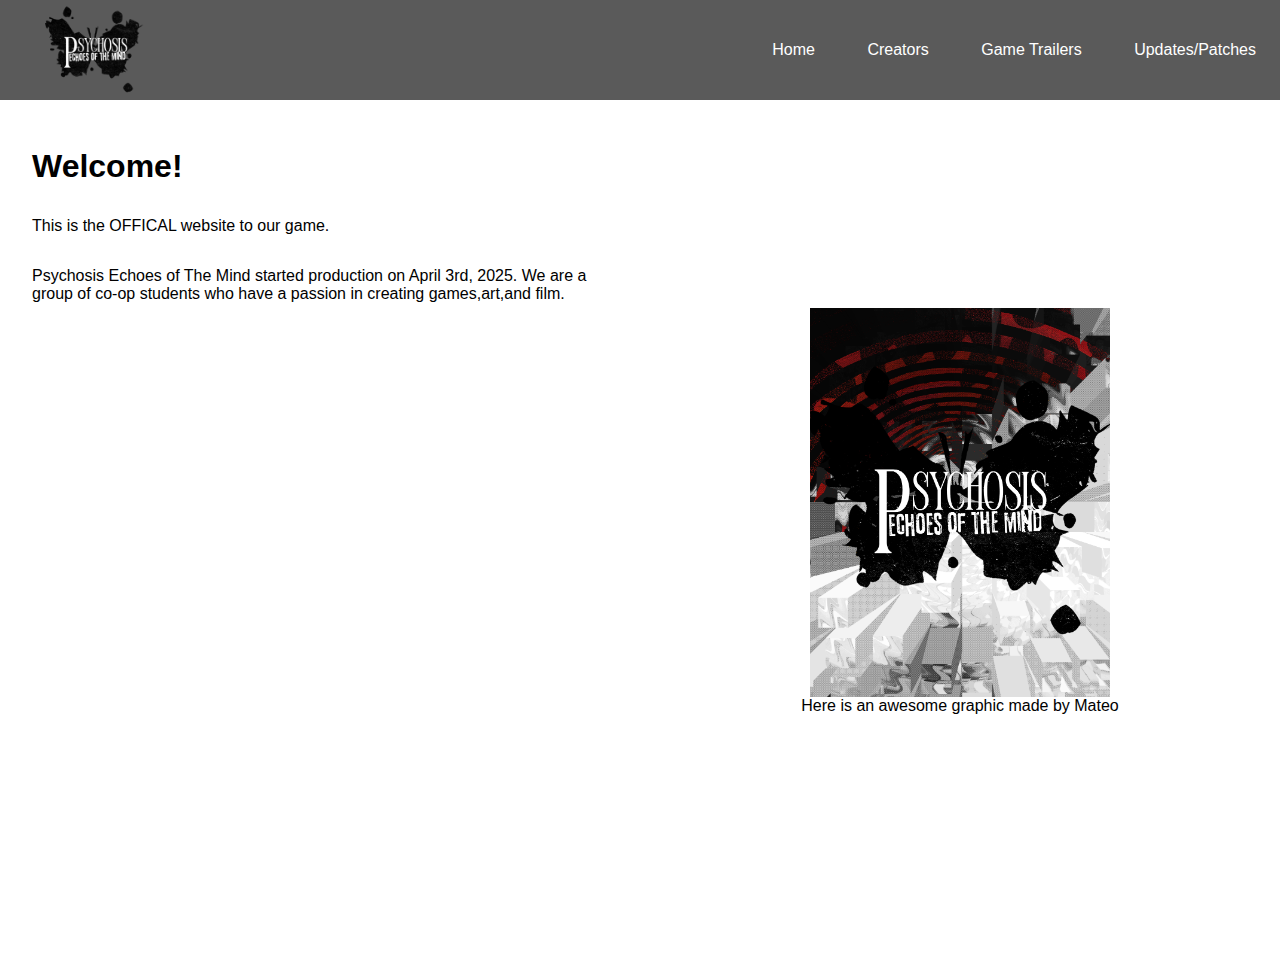
<file: index.html>
<!DOCTYPE html>
<html>
<head>
    <title>Home - Psychosis Echoes Of The Mind</title>
    <link rel="stylesheet" href="style.css"
    <style>

    </style>
</head>
<body>
    <nav>
     <img src= "photos/psych1.png" alt="Our Game's Logo" width="200"
     class="hero-image"/>
        <div class="logo"></div>
        <div class="nav-items">
        <a href="index.html">Home</a>
        <a href="creators.html">Creators</a>
        <a href="info.html">Game Trailers</a>
        <a href="updatesandpatches.html">Updates/Patches</a>
    </div>
        </nav>
        <section class="hero">
            <div class="hero-container">
                <div class="column-left">
                    <h1>Welcome!</h1>
                    <p>This is the OFFICAL website to our game.</p>
                    <p2>Psychosis Echoes of The Mind started production on April 3rd, 2025. We are a group of co-op students who have a passion in creating games,art,and film.</p2>
                    <p3></p3>
                    </div>
                    <div class="column-right">
                        <img src="photos/psychosis poster 2.png" width="300"
                    <p>Here is an awesome graphic made by Mateo</p>

                    </div>
                </div>   
            </div>
            
        </section>
       
    </nav>
    
    <p></p>
</body>
</html>
</file>
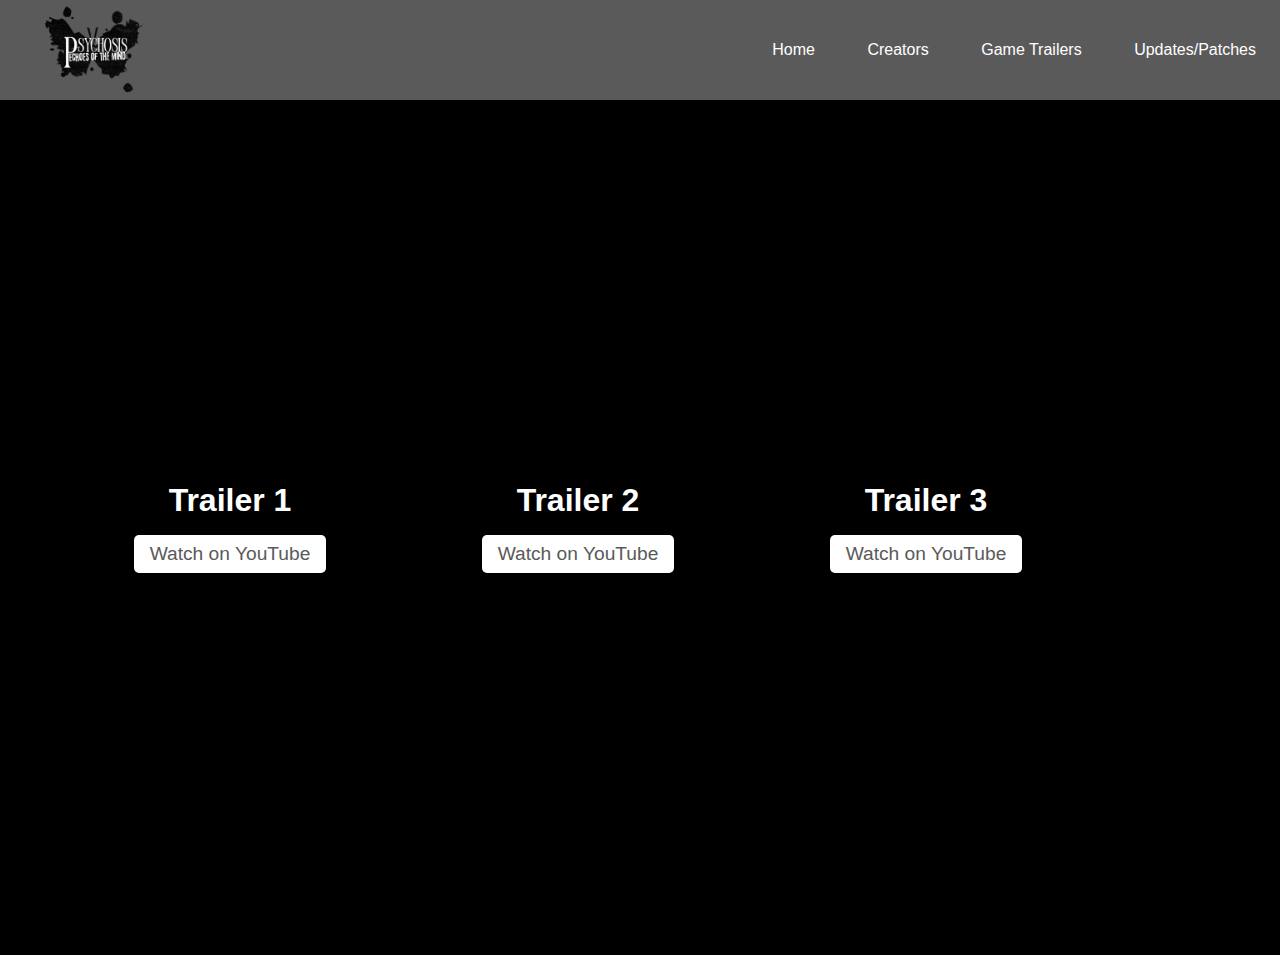
<file: info.html>
<!DOCTYPE html>
<html>
<head>
    <title>Document</title>
    <link rel="stylesheet" href="style3.css"
    <style>

    </style>
</head>
<body>
    <nav>
     <img src= "photos/psych1.png" alt="Our Game's Logo" width="200"
     class="hero-image"/>
        <div class="logo"></div>
        <div class="nav-items">
        <a href="index.html">Home</a>
        <a href="creators.html">Creators</a>
        <a href="info.html">Game Trailers</a>
        <a href="updatesandpatches.html">Updates/Patches</a>
    </div>
        </nav>
        <section class="below">
            <div class="below-container">
                <div class="column-left">
                    <section class="trailers">
                        <div class="trailers-container">
                            <!-- Trailer 1 (Left) -->
                            <div class="trailer">
                                <h1>Trailer 1</h1>
                                <a href="https://www.youtube.com/..." >Watch on YouTube</a>
                            </div>
                    
                            <!-- Trailer 2 (Center) -->
                            <div class="trailer">
                                <h1>Trailer 2</h1>
                                <a href="https://www.youtube.com/...">Watch on YouTube</a>
                            </div>
                    
                            <!-- Trailer 3 (Right) -->
                            <div class="trailer">
                                <h1>Trailer 3</h1>
                                <a href="https://www.youtube.com/..." ">Watch on YouTube</a>
                            </div>
                        </div>
                    </section>
</file>
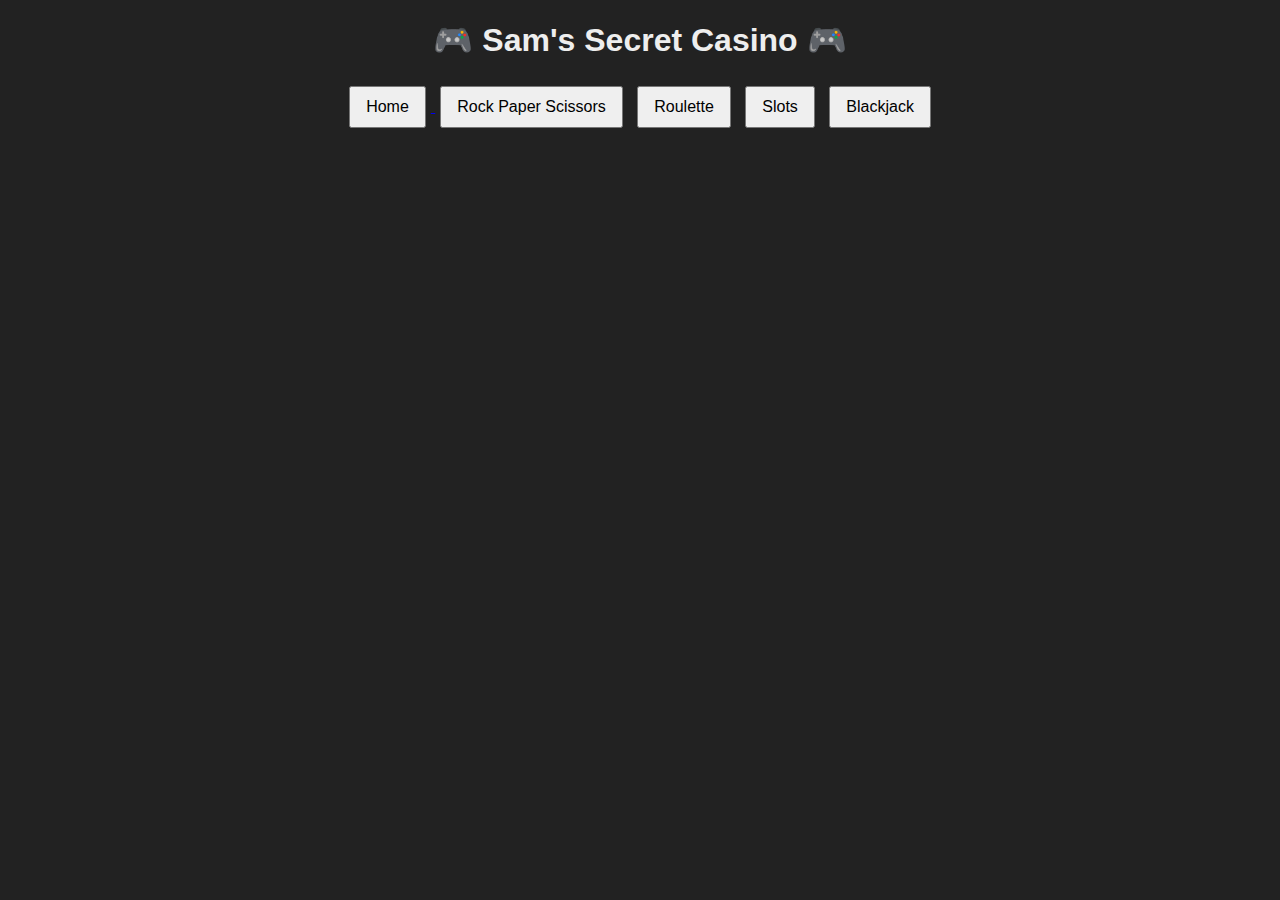
<file: secret.html>
<!DOCTYPE html>
<html lang="en">
<head>
<meta charset="UTF-8" />
<meta name="viewport" content="width=device-width, initial-scale=1" />
<title>Sam's Secret Casino</title>
<style>
  body { font-family: Arial, sans-serif; background: #222; color: #eee; text-align: center; }
  button { margin: 5px; padding: 10px 15px; font-size: 16px; cursor: pointer; }
  #gameContainer > div { display: none; margin-top: 20px; }
  #gameContainer > div.active { display: block; }
  .card { 
    display: inline-block; width: 60px; height: 90px; 
    border: 1px solid #ccc; border-radius: 8px; margin: 0 5px;
    background: white; color: black; position: relative; font-weight: bold; 
    user-select: none;
  }
  .card.red { color: red; }
  .top-left { position: absolute; top: 5px; left: 5px; font-size: 14px; }
  .bottom-right { position: absolute; bottom: 5px; right: 5px; font-size: 14px; transform: rotate(180deg); }
  #rouletteWheel {
    margin: 20px auto;
    width: 300px; height: 300px;
    border-radius: 50%;
    border: 8px solid #555;
    position: relative;
    background: conic-gradient(
      #005500 0deg 9.73deg,
      #aa0000 9.73deg 19.46deg,
      #005500 19.46deg 29.19deg,
      #aa0000 29.19deg 38.92deg,
      #005500 38.92deg 48.65deg,
      #aa0000 48.65deg 58.38deg,
      #005500 58.38deg 68.11deg,
      #aa0000 68.11deg 77.84deg,
      #005500 77.84deg 87.57deg,
      #aa0000 87.57deg 97.3deg,
      #005500 97.3deg 107.03deg,
      #aa0000 107.03deg 116.76deg,
      #005500 116.76deg 126.49deg,
      #aa0000 126.49deg 136.22deg,
      #005500 136.22deg 145.95deg,
      #aa0000 145.95deg 155.68deg,
      #005500 155.68deg 165.41deg,
      #aa0000 165.41deg 175.14deg,
      #005500 175.14deg 184.87deg,
      #aa0000 184.87deg 194.6deg,
      #005500 194.6deg 204.33deg,
      #aa0000 204.33deg 214.06deg,
      #005500 214.06deg 223.79deg,
      #aa0000 223.79deg 233.52deg,
      #005500 233.52deg 243.25deg,
      #aa0000 243.25deg 252.98deg,
      #005500 252.98deg 262.71deg,
      #aa0000 262.71deg 272.44deg,
      #005500 272.44deg 282.17deg,
      #aa0000 282.17deg 291.9deg,
      #005500 291.9deg 301.63deg,
      #aa0000 301.63deg 311.36deg,
      #005500 311.36deg 321.09deg,
      #aa0000 321.09deg 330.82deg,
      #005500 330.82deg 340.55deg,
      #aa0000 340.55deg 350.28deg,
      #005500 350.28deg 360deg
    );
  }
  #roulettePointer {
    position: absolute; top: -10px; left: 50%; transform: translateX(-50%);
    width: 0; height: 0;
    border-left: 15px solid transparent;
    border-right: 15px solid transparent;
    border-bottom: 20px solid yellow;
    z-index: 10;
  }
  #rouletteNumbers {
    position: absolute;
    top: 50%; left: 50%;
    width: 100%; height: 100%;
    transform: translate(-50%, -50%);
    pointer-events: none;
  }
  .roulette-number {
    position: absolute;
    width: 20px; height: 20px;
    color: white; font-weight: bold; text-shadow: 0 0 3px black;
    user-select: none;
  }
</style>
</head>
<body>

<h1>🎮 Sam's Secret Casino 🎮</h1>

<div id="menu">
  <a href="index.html">
  <button onclick="showGame('home')">Home</button> </a> 
  <button onclick="showGame('rps')">Rock Paper Scissors</button>
  <button onclick="showGame('roulette')">Roulette</button>
  <button onclick="showGame('slots')">Slots</button>
  <button onclick="showGame('blackjack')">Blackjack</button>
</div>

<div id="gameContainer">
  <!-- Rock Paper Scissors -->
  <div id="rps" >
    <h2>Rock Paper Scissors</h2>
    <p id="rpsAIChoice"></p>
    <p id="rpsResult"></p>
    <button onclick="playRPS('rock')">Rock</button>
    <button onclick="playRPS('paper')">Paper</button>
    <button onclick="playRPS('scissors')">Scissors</button>
    <br><button onclick="showMenu()">Back to Menu</button>
  </div>

  <!-- Roulette -->
  <div id="roulette">
    <h2>Roulette</h2>
    <div id="rouletteWheel">
      <div id="roulettePointer"></div>
      <div id="rouletteNumbers"></div>
    </div>
    <p>Balance: $<span id="rouletteBalance">1000</span></p>
    <input type="number" id="rouletteBet" placeholder="Bet Amount" min="1" />
    <input type="number" id="rouletteNumber" placeholder="Number 0-36" min="0" max="36" />
    <button id="rouletteSpinBtn" onclick="spinRoulette()">Spin</button>
    <p id="rouletteResult"></p>
    <br><button onclick="showMenu()">Back to Menu</button>
  </div>

  <!-- Slots -->
  <div id="slots">
    <h2>Slots</h2>
    <p>Balance: $<span id="slotsBalance">1000</span></p>
    <input type="number" id="slotsBet" placeholder="Bet Amount" min="1" />
    <div id="slotsDisplay" style="font-size: 50px; margin: 20px;"></div>
    <button onclick="spinSlots()">Spin</button>
    <p id="slotsResult"></p>
    <br><button onclick="showMenu()">Back to Menu</button>
  </div>

  <!-- Blackjack -->
  <div id="blackjack">
    <h2>Blackjack</h2>
    <p>Balance: $<span id="blackjackBalance">1000</span></p>
    <input type="number" id="blackjackBet" placeholder="Bet Amount" min="1" />
    <button onclick="playBlackjack()">Deal</button>
    <div id="blackjackGame" style="margin-top: 15px;">
      <h3>Dealer</h3>
      <div id="dealerCards"></div>
      <p id="dealerTotal">Total: 0</p>
      <h3>Player</h3>
      <div id="playerCards"></div>
      <p id="playerTotal">Total: 0</p>
      <p id="blackjackResult"></p>
      <br><button class="back-btn" onclick="showMenu()">Back to Menu</button>
    </div>
  </div>
</div>

<script>
  // Show/hide games
  function showGame(gameId) {
    document.querySelectorAll('#gameContainer > div').forEach(div => div.classList.remove('active'));
    document.getElementById(gameId).classList.add('active');
  }
  function showMenu() {
    document.querySelectorAll('#gameContainer > div').forEach(div => div.classList.remove('active'));
  }

  // ----------- Audio Setup --------------
  const audioCtx = new (window.AudioContext || window.webkitAudioContext)();

  // Victory tune: simple happy melody
  function playVictoryTune() {
    const notes = [523.25, 659.25, 783.99, 1046.50]; // C5, E5, G5, C6
    let duration = 0.3;
    let startTime = audioCtx.currentTime;

    notes.forEach((freq, i) => {
      let osc = audioCtx.createOscillator();
      let gainNode = audioCtx.createGain();
      osc.connect(gainNode);
      gainNode.connect(audioCtx.destination);
      osc.frequency.value = freq;
      osc.type = 'triangle';
      gainNode.gain.setValueAtTime(0.2, startTime + i * duration);
      gainNode.gain.exponentialRampToValueAtTime(0.001, startTime + (i + 1) * duration);
      osc.start(startTime + i * duration);
      osc.stop(startTime + (i + 1) * duration);
    });
  }

  // Womp womp loser sound
  function playWompWomp() {
    const duration = 1;
    let startTime = audioCtx.currentTime;

    let osc = audioCtx.createOscillator();
    let gainNode = audioCtx.createGain();
    osc.connect(gainNode);
    gainNode.connect(audioCtx.destination);

    osc.type = 'sine';
    osc.frequency.setValueAtTime(150, startTime);

    gainNode.gain.setValueAtTime(0.3, startTime);
    gainNode.gain.exponentialRampToValueAtTime(0.001, startTime + duration);

    // Frequency slide down for "womp"
    osc.frequency.exponentialRampToValueAtTime(40, startTime + duration);

    osc.start(startTime);
    osc.stop(startTime + duration);
  }

  // ----------- Roulette -------------
  const rouletteWheel = document.getElementById('rouletteWheel');
  const rouletteNumbersContainer = document.getElementById('rouletteNumbers');
  let rouletteBalance = 1000;
  let rouletteSpinning = false;
  const symbolDegrees = 360 / 37; // 0 to 36 = 37 numbers

  // Put numbers around wheel
  function placeRouletteNumbers() {
    rouletteNumbersContainer.innerHTML = '';
    for (let i = 0; i <= 36; i++) {
      let el = document.createElement('div');
      el.className = 'roulette-number';
      el.textContent = i;
      // Position each number
      let angle = i * symbolDegrees - 90; // -90 to start top center
      let radius = 130;
      let rad = angle * (Math.PI / 180);
      el.style.left = (150 + radius * Math.cos(rad) - 10) + 'px'; // center is 150
      el.style.top = (150 + radius * Math.sin(rad) - 10) + 'px';
      rouletteNumbersContainer.appendChild(el);
    }
  }
  placeRouletteNumbers();

  // Wheel spin sound
  function playWheelSound(duration = 5000) {
    const osc = audioCtx.createOscillator();
    const gainNode = audioCtx.createGain();
    osc.type = 'sawtooth';
    osc.frequency.setValueAtTime(100, audioCtx.currentTime);
    gainNode.gain.setValueAtTime(0.2, audioCtx.currentTime);

    osc.connect(gainNode);
    gainNode.connect(audioCtx.destination);
    osc.start();

    // Frequency ramp for spinning effect
    osc.frequency.exponentialRampToValueAtTime(1500, audioCtx.currentTime + duration / 1000);
    gainNode.gain.exponentialRampToValueAtTime(0.001, audioCtx.currentTime + duration / 1000);

    setTimeout(() => {
      osc.stop();
      osc.disconnect();
      gainNode.disconnect();
    }, duration);
  }

  function spinRoulette() {
    if (rouletteSpinning) return;

    let bet = parseInt(document.getElementById('rouletteBet').value);
    let chosenNum = parseInt(document.getElementById('rouletteNumber').value);

    if (!bet || bet < 1 || bet > rouletteBalance) {
      alert("Enter a valid bet up to your balance.");
      return;
    }
    if (isNaN(chosenNum) || chosenNum < 0 || chosenNum > 36) {
      alert("Choose a valid number between 0 and 36.");
      return;
    }

    rouletteSpinning = true;
    document.getElementById('rouletteSpinBtn').disabled = true;
    document.getElementById('rouletteResult').textContent = '';

    playWheelSound(5000);

    // Calculate result number
    const resultNum = Math.floor(Math.random() * 37);
    const spins = 8;
    const finalRotation = spins * 360 + (360 - resultNum * symbolDegrees) - (symbolDegrees / 2);

    rouletteWheel.style.transition = 'transform 5s cubic-bezier(0.33, 1, 0.68, 1)';
    rouletteWheel.style.transform = `rotate(${finalRotation}deg)`;

    setTimeout(() => {
      rouletteSpinning = false;
      document.getElementById('rouletteSpinBtn').disabled = false;

      if (resultNum === chosenNum) {
        let winnings = bet * 35;
        rouletteBalance += winnings;
        document.getElementById('rouletteResult').textContent = `🎉 Number ${resultNum}! You win $${winnings}!`;
        playVictoryTune();
      } else {
        rouletteBalance -= bet;
        document.getElementById('rouletteResult').textContent = `The ball landed on ${resultNum}. You lost $${bet}. Try again!`;
        playWompWomp();
      }
      document.getElementById('rouletteBalance').textContent = rouletteBalance;
    }, 5100);
  }

  // ----------- Slots -------------
  let slotsBalance = 1000;
  const symbols = ['🍒', '🍋', '🍊', '⭐', '💎', '7️⃣'];
  const slotsDisplay = document.getElementById('slotsDisplay');

  function spinSlots() {
    let bet = parseInt(document.getElementById('slotsBet').value);
    if (!bet || bet < 1 || bet > slotsBalance) {
      alert("Enter a valid bet up to your balance.");
      return;
    }

    slotsBalance -= bet;
    document.getElementById('slotsResult').textContent = '';
    document.getElementById('slotsBalance').textContent = slotsBalance;

    let reels = [0, 0, 0];
    let spins = 20;
    let currentSpin = 0;

    let interval = setInterval(() => {
      for (let i = 0; i < 3; i++) {
        reels[i] = Math.floor(Math.random() * symbols.length);
      }
      slotsDisplay.textContent = symbols[reels[0]] + ' ' + symbols[reels[1]] + ' ' + symbols[reels[2]];
      currentSpin++;
      if (currentSpin >= spins) {
        clearInterval(interval);
        checkSlotsResult(reels, bet);
      }
    }, 100);
  }

  function checkSlotsResult(reels, bet) {
    if (reels[0] === reels[1] && reels[1] === reels[2]) {
      let winnings = bet * 10;
      slotsBalance += winnings;
      document.getElementById('slotsResult').textContent = `🎉 Jackpot! You win $${winnings}!`;
      playVictoryTune();
    } else if (reels[0] === reels[1] || reels[1] === reels[2] || reels[0] === reels[2]) {
      let winnings = bet * 2;
      slotsBalance += winnings;
      document.getElementById('slotsResult').textContent = `Nice! Two in a row! You win $${winnings}!`;
      playVictoryTune();
    } else {
      document.getElementById('slotsResult').textContent = "No win, try again!";
      playWompWomp();
    }
    document.getElementById('slotsBalance').textContent = slotsBalance;
  }

  // ----------- Blackjack -------------
  let blackjackBalance = 1000;
  let deck = [];
  let playerHand = [];
  let dealerHand = [];
  let currentBet = 0;
  let inGame = false;

  const suits = ['♠', '♥', '♦', '♣'];
  const ranks = ['2', '3', '4', '5', '6', '7', '8', '9', '10', 'J', 'Q', 'K', 'A'];

  function createDeck() {
    let d = [];
    for (let s of suits) {
      for (let r of ranks) {
        d.push({suit: s, rank: r});
      }
    }
    return d;
  }

  function shuffleDeck(d) {
    for (let i = d.length - 1; i > 0; i--) {
      let j = Math.floor(Math.random() * (i + 1));
      [d[i], d[j]] = [d[j], d[i]];
    }
    return d;
  }

  function cardValue(card) {
    if (['J','Q','K'].includes(card.rank)) return 10;
    if (card.rank === 'A') return 11;
    return parseInt(card.rank);
  }

  function handValue(hand) {
    let val = 0;
    let aces = 0;
    for (let c of hand) {
      val += cardValue(c);
      if (c.rank === 'A') aces++;
    }
    while (val > 21 && aces > 0) {
      val -= 10;
      aces--;
    }
    return val;
  }

  function renderCards(containerId, hand) {
    const container = document.getElementById(containerId);
    container.innerHTML = '';
    hand.forEach(c => {
      const cardEl = document.createElement('div');
      cardEl.className = 'card';
      if (c.suit === '♥' || c.suit === '♦') cardEl.classList.add('red');
      cardEl.innerHTML = `<div class="top-left">${c.rank}${c.suit}</div><div class="bottom-right">${c.rank}${c.suit}</div>`;
      container.appendChild(cardEl);
    });
  }

  function updateBalance() {
    document.getElementById('blackjackBalance').textContent = blackjackBalance;
  }

  function playBlackjack() {
    if (inGame) {
      alert("Game already in progress!");
      return;
    }
    let bet = parseInt(document.getElementById('blackjackBet').value);
    if (!bet || bet < 1 || bet > blackjackBalance) {
      alert("Enter a valid bet up to your balance.");
      return;
    }

    currentBet = bet;
    blackjackBalance -= bet;
    updateBalance();

    deck = shuffleDeck(createDeck());
    playerHand = [deck.pop(), deck.pop()];
    dealerHand = [deck.pop(), deck.pop()];

    inGame = true;
    document.getElementById('blackjackResult').textContent = '';

    renderCards('playerCards', playerHand);
    renderCards('dealerCards', [dealerHand[0], {rank: '?', suit: '?'}]); // Hide dealer's second card

    document.getElementById('playerTotal').textContent = 'Total: ' + handValue(playerHand);
    document.getElementById('dealerTotal').textContent = 'Total: ?';

    addHitStandButtons();

    // Check for blackjack on deal
    if (handValue(playerHand) === 21) {
      endBlackjack('Blackjack! You win!');
      blackjackBalance += bet * 2.5;
      updateBalance();
      removeHitStandButtons();
      inGame = false;
      playVictoryTune();
    }
  }

  function addHitStandButtons() {
    if (document.getElementById('hitBtn')) return; // buttons already there
    const btnHit = document.createElement('button');
    btnHit.id = 'hitBtn';
    btnHit.textContent = 'Hit';
    btnHit.onclick = hit;

    const btnStand = document.createElement('button');
    btnStand.id = 'standBtn';
    btnStand.textContent = 'Stand';
    btnStand.onclick = stand;

    const container = document.getElementById('blackjackGame');
    container.appendChild(btnHit);
    container.appendChild(btnStand);
  }

  function removeHitStandButtons() {
    const btnHit = document.getElementById('hitBtn');
    const btnStand = document.getElementById('standBtn');
    if (btnHit) btnHit.remove();
    if (btnStand) btnStand.remove();
  }

  function hit() {
    if (!inGame) return;
    playerHand.push(deck.pop());
    renderCards('playerCards', playerHand);
    document.getElementById('playerTotal').textContent = 'Total: ' + handValue(playerHand);

    if (handValue(playerHand) > 21) {
      endBlackjack('Bust! You lose.');
      playWompWomp();
      inGame = false;
      removeHitStandButtons();
    }
  }

  function stand() {
    if (!inGame) return;

    // Reveal dealer cards
    renderCards('dealerCards', dealerHand);
    document.getElementById('dealerTotal').textContent = 'Total: ' + handValue(dealerHand);

    // Dealer hits on < 17
    while (handValue(dealerHand) < 17) {
      dealerHand.push(deck.pop());
      renderCards('dealerCards', dealerHand);
      document.getElementById('dealerTotal').textContent = 'Total: ' + handValue(dealerHand);
    }

    const playerVal = handValue(playerHand);
    const dealerVal = handValue(dealerHand);

    if (dealerVal > 21) {
      endBlackjack('Dealer busts! You win!');
      blackjackBalance += currentBet * 2;
      updateBalance();
      playVictoryTune();
    } else if (dealerVal > playerVal) {
      endBlackjack('Dealer wins.');
      playWompWomp();
    } else if (dealerVal < playerVal) {
      endBlackjack('You win!');
      blackjackBalance += currentBet * 2;
      updateBalance();
      playVictoryTune();
    } else {
      endBlackjack('Push. Bet returned.');
      blackjackBalance += currentBet;
      updateBalance();
    }

    inGame = false;
    removeHitStandButtons();
  }

  function endBlackjack(msg) {
    document.getElementById('blackjackResult').textContent = msg;
  }

  // ----------- Rock Paper Scissors -------------
  function playRPS(userChoice) {
    const choices = ['rock', 'paper', 'scissors'];
    const aiChoice = choices[Math.floor(Math.random() * choices.length)];
    document.getElementById('rpsAIChoice').textContent = `AI pal chose: ${aiChoice}`;

    let resultText = '';

    if (userChoice === aiChoice) {
      resultText = "It's a tie!";
      // No sound for tie
    } else if (
      (userChoice === 'rock' && aiChoice === 'scissors') ||
      (userChoice === 'paper' && aiChoice === 'rock') ||
      (userChoice === 'scissors' && aiChoice === 'paper')
    ) {
      resultText = "You win!";
      playVictoryTune();
    } else {
      resultText = "You lose!";
      playWompWomp();
    }
    document.getElementById('rpsResult').textContent = resultText;
  }

</script>
</body>
</html>
</file>
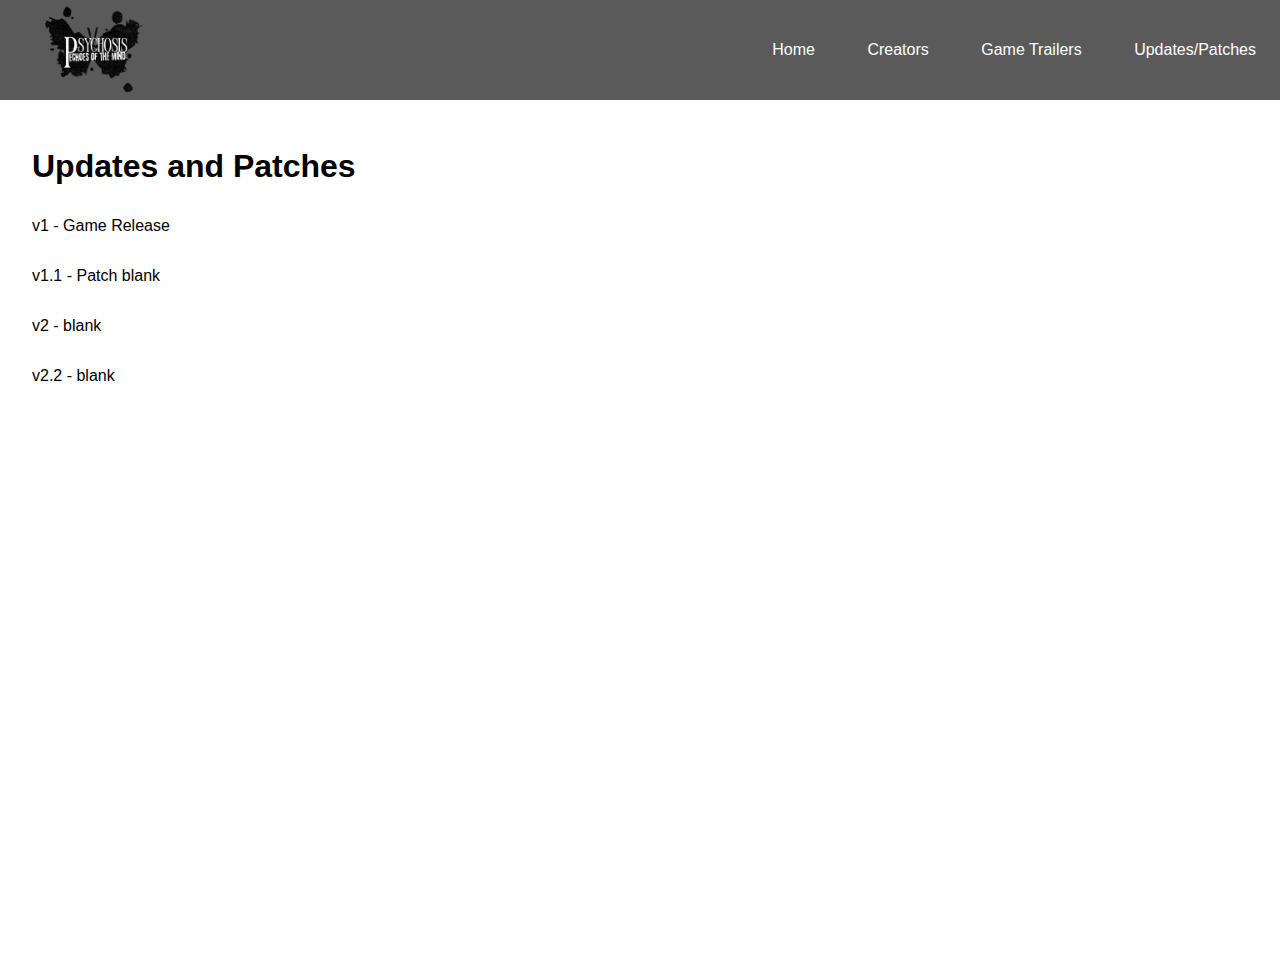
<file: updatesandpatches.html>
<!DOCTYPE html>
<html>
<head>
    <title>Updates/Patches - Psychosis Echoes Of The Mind</title>
    <link rel="stylesheet" href="style4.css"
    <style>

    </style>
</head>
<body>
    <nav>
     <img src= "photos/psych1.png" alt="Our Game's Logo" width="200"
     class="hero-image"/>
        <div class="logo"></div>
        <div class="nav-items">
        <a href="index.html">Home</a>
        <a href="creators.html">Creators</a>
        <a href="info.html">Game Trailers</a>
        <a href="">Updates/Patches</a>
    </div>
</nav>
<section class="hero">
    <div class="hero-container">
        <div class="column-left">
            <h1>Updates and Patches </h1>
            <p>v1 - Game Release </p>
            <p>v1.1 - Patch blank</p>
            <p>v2 - blank </p>
            <p>v2.2 - blank </p>
</file>
<file: style.css>
* {
    box-sizing: border-box;
    margin: 0;
    padding: 0;
    font-family:'Trebuchet MS', 'Lucida Sans Unicode', 'Lucida Grande', 'Lucida Sans', Arial, sans-serif
       
    }
nav {
   height: 100px;
   background: #5a5a5a;
   display: flex;
   justify-content: space-between;
   align-items: center;
   padding: 0rem calc((100vw - 1300px) / 2);  
}
.logo {
    color: white;
    font-size: 1.5rem;
    font-weight: bold;
    font-style: italic;
    padding: 0 2rem;
}
nav a {
text-decoration: none;
color: white;
padding: 0 1.5rem;
}

.hero {
    background: white;
}
.hero-container {
    display: grid;
    grid-template-columns: 1fr 1fr;
    height: 95vh;
    padding:3rem calc((100vw - 1300px) / 2);
}

.hero2 {
    background: white;
}
.hero-container2 {
    display: grid;
    grid-template-columns: 1fr 1fr;
    height: 95vh;
    padding:3rem calc((100vw - 1300px) / 2);
}

.column-left {
    flex-direction: column;
    justify-content: center;
    align-items: flex-start;
    color: black; 
    padding: 0rem 2rem;
}

.column-left h1 {
    margin-bottom: 2rem;
    font-size: 2rem;
}

.column-left p {
    margin-bottom: 2rem;
    font-size: 1rem;
}
.column-right {
    flex-direction: column;
    justify-content: center;
    align-items: flex-start;
    color: black; 
    padding: 0rem 2rem;
}

.column-right h1 {
    margin-bottom: 2rem;
    font-size: 2rem;
}

.column-right p {
    margin-bottom: 2rem;
    font-size: 1rem;
}
button {
    padding: 1rem 3rem;
    font-size: 1rem;
    border: none;
    color: white;
    background: #5a5a5a;
    cursor: pointer;
}

button:hover {
    background: black;
    color: #5a5a5a;
}

.column-right {
    display: flex;
    justify-content: center;
    align-items: center;
    padding: 0rem 2rem;
}
.column-right h1 {
    margin-bottom: 2rem;
    font-size: 2rem;
}

.column-right p {
    margin-bottom: 2rem;
    font-size: 1rem;
}

@media screen and (max-width: 768px) {
    .hero-container {
        grid-template-columns: 1fr;
    }

    };
</file>
<file: style3.css>
* {
    box-sizing: border-box;
    margin: 0;
    padding: 0;
    font-family:'Trebuchet MS', 'Lucida Sans Unicode', 'Lucida Grande', 'Lucida Sans', Arial, sans-serif
       
    }
nav {
   height: 100px;
   background: #5a5a5a;
   display: flex;
   justify-content: space-between;
   align-items: center;
   padding: 0rem calc((100vw - 1300px) / 2);  
}
.logo {
    color: white;
    font-size: 1.5rem;
    font-weight: bold;
    font-style: italic;
    padding: 0 2rem;
}

nav a {
text-decoration: none;
color: white;
padding: 0 1.5rem;
}

.below {
    background: black;
}
.below-container {
    display: grid;
    grid-template-columns: 1fr 1fr;
    height: 95vh;
    padding:3rem calc((100vw - 1300px) / 2);
    background-color: black;
}

.html {
    background-color: black;
}
.column-left {
    display: flex;
    flex-direction: column; /* Ensures elements stack vertically */
    justify-content: center; /* Centers vertically */
    align-items: flex-start; /* Centers horizontally */
    text-align: center; /* Ensures text alignment */
    background-color: black;
    width: 100%; /* Expands to the full container */
    padding: 2rem; /* Adds spacing around the content */
    color: white;

    .trailer1-section {
        margin-top: 3rem; /* Pushes the whole section down */
    }
    .trailers-container {
        display: flex;
        justify-content: center; /* Horizontally centers all trailers */
        gap: 3rem; /* Adds space between each trailer */
        text-align: center;
        padding: 3rem;
        width: 100%;
    }
    
    .trailer {
        display: flex;
        flex-direction: column;
        align-items: center;
        justify-content: center;
        width: 300px; /* Ensures consistent width */
    }
    

.trailer h1 {
    margin-bottom: 1rem; /* Creates spacing between the heading and link */
    color: white;
}

.trailer a {
    text-decoration: none;
    font-size: 1.2rem;
    color: #5a5a5a;
    background: white;
    padding: 0.5rem 1rem;
    border-radius: 5px;
}



.column-left h1 {
    margin-bottom: 2rem;
    font-size: 2rem;
    color: white;
}

.column-left p {
    display: flex;
   justify-content: center;
   align-items: center;
    margin-bottom: 2rem;
    font-size: 1rem;
    background: black;
}
.column-left a {
    display: flex;
   justify-content: center;
   align-items: center;
   background: black;

}



@media screen and (max-width: 768px) {
    .hero-container {
        grid-template-columns: 1fr;
    }
}
    };
</file>
<file: style4.css>
* {
    box-sizing: border-box;
    margin: 0;
    padding: 0;
    font-family:'Trebuchet MS', 'Lucida Sans Unicode', 'Lucida Grande', 'Lucida Sans', Arial, sans-serif
       
    }
nav {
   height: 100px;
   background: #5a5a5a;
   display: flex;
   justify-content: space-between;
   align-items: center;
   padding: 0rem calc((100vw - 1300px) / 2);  
}
.logo {
    color: white;
    font-size: 1.5rem;
    font-weight: bold;
    font-style: italic;
    padding: 0 2rem;
}
nav a {
text-decoration: none;
color: white;
padding: 0 1.5rem;
}

.hero {
    background: white;
}
.hero-container {
    display: grid;
    grid-template-columns: 1fr 1fr;
    height: 95vh;
    padding:3rem calc((100vw - 1300px) / 2);
}

.hero2 {
    background: white;
}
.hero-container2 {
    display: grid;
    grid-template-columns: 1fr 1fr;
    height: 95vh;
    padding:3rem calc((100vw - 1300px) / 2);
}

.column-left {
    flex-direction: column;
    justify-content: center;
    align-items: flex-start;
    color: black; 
    padding: 0rem 2rem;
}

.column-left h1 {
    margin-bottom: 2rem;
    font-size: 2rem;
}

.column-left p {
    margin-bottom: 2rem;
    font-size: 1rem;
}
button {
    padding: 1rem 3rem;
    font-size: 1rem;
    border: none;
    color: white;
    background: #5a5a5a;
    cursor: pointer;
}

button:hover {
    background: black;
    color: #5a5a5a;
}

.column-right {
    display: flex;
    justify-content: center;
    align-items: center;
    padding: 0rem 2rem;
}
.column-right h1 {
    margin-bottom: 2rem;
    font-size: 2rem;
}

.column-right p {
    margin-bottom: 2rem;
    font-size: 1rem;
}

@media screen and (max-width: 768px) {
    .hero-container {
        grid-template-columns: 1fr;
    }

    };
</file>
